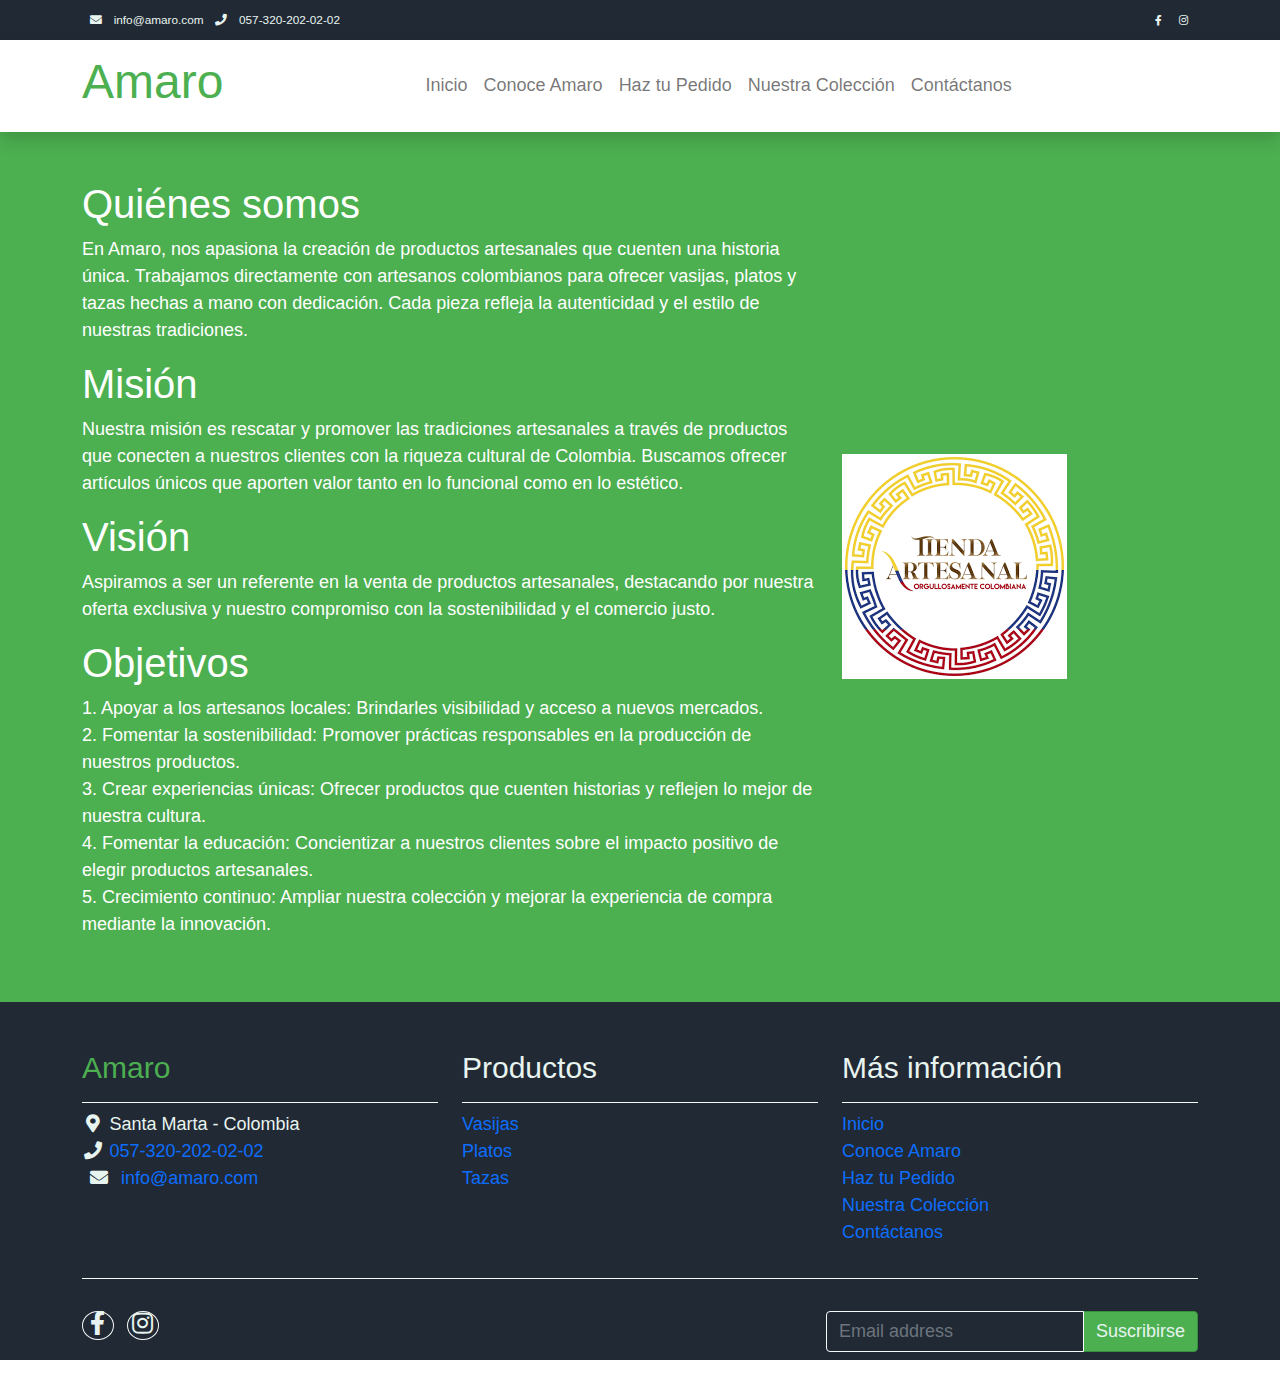
<file: proyecto final/acercade.html>
<!DOCTYPE html>
<html lang="es">
<head>
    <meta charset="UTF-8">
    <meta name="viewport" content="width=device-width, initial-scale=1.0">
    <title>Amaro - Acerca de</title>
    <!-- iconos-->
    <link rel="apple-touch-icon" href="assets/img/">
    <!-- css-->
     <link rel="stylesheet" href="assets/css/bootstrap.min.css">
     <link rel="stylesheet" href="assets/css/templatemo.css">
     <link rel="stylesheet" href="assets/css/custom.css">
     <link rel="stylesheet" href="assets/css/fontawesome.min.css">
</head>
<body>
        <!-- inicio encabezado-->
        <nav class="navbar navbar-expand-lg bg-dark navbar-light" id="templatemo_nav_top">
            <div class="container text-light">
                <div class="w-100 d-flex justify-content-between">
                    <div>
                        <i class="fa fa-envelope mx-2"></i>
                        <a class="navbar-sm-brand text-light text-decoration-none" href="mailto:info@amaro.com">info@amaro.com</a>
                        <i class="fa fa-phone mx-2"></i>
                        <a class="navbar-sm-brand text-light text-decoration-none" href="tel: 057-320-202-02-02">057-320-202-02-02</a>
                    </div>
                    <div>
                        <a class="text-light" href="https://fb.com/Amaro" target="_blank" rel="sponsored"><i class="fab fa-facebook-f fa-sm fa-fw me-2"></i></a>
                        <a class="text-light" href="https://www.instagram.com/amaro" target="_blank"><i class="fab fa-instagram fa-sm fa-fw me-2"></i></a>
                    </div>
                </div>
            </div>
        </nav>
        <!-- fin encabezado-->
         <!-- inicio menu-->
         <nav class="navbar navbar-expand-lg navbar-light shadow">
            <button class="navbar-toggler" type="button" data-bs-toggle="collapse" data-bs-target="#opciones">
                <span class="navbar-toggler-icon"></span>
            </button>
            <div class="container d-flex justify-content-between align-items-center">
                <a class="navbar-brand text-success logo h1 align-self-center" href="index.html">
                    Amaro
                </a>
                <div class="align-self-center collapse navbar-collapse flex-fill d-lg-flex justify-content-lg-between" id="opciones">
                    <ul class="nav navbar-nav d-flex justify-content-between mx-lg-auto">
                        <li class="nav-item">
                            <a class="nav-link" href="index.html">Inicio</a>
                        </li>
                        <li class="nav-item">
                            <a class="nav-link" href="acercade.html">Conoce Amaro</a>
                        </li>
                        <li class="nav-item">
                            <a class="nav-link" href="compras.html">Haz tu Pedido</a>
                        </li>
                        <li class="nav-item">
                            <a class="nav-link" href="productos.html">Nuestra Colección</a>
                        </li>
                        <li class="nav-item">
                            <a class="nav-link" href="contacto.html">Contáctanos</a>
                        </li>
                    </ul>
                </div>
            </div>
         </nav>
    <!-- fin menu-->
        <!-- inicio a cerca de-->
        <section class="bg-success py-5">
            <div class="container">
                <div class="row align-items-center">
                    <div class="col-md-8 text-white">
                        <h1>Quiénes somos</h1>
                        <p>
                        En Amaro, nos apasiona la creación de productos artesanales que cuenten una historia única. Trabajamos directamente con artesanos colombianos para ofrecer vasijas, platos y tazas hechas a mano con dedicación. Cada pieza refleja la autenticidad y el estilo de nuestras tradiciones.
                        </p>
                        <h1>Misión</h1>
                        <p>
                            Nuestra misión es rescatar y promover las tradiciones artesanales a través de productos que conecten a nuestros clientes con la riqueza cultural de Colombia. Buscamos ofrecer artículos únicos que aporten valor tanto en lo funcional como en lo estético.
                        </p>
                        <h1>Visión</h1>
                        <p>
                            Aspiramos a ser un referente en la venta de productos artesanales, destacando por nuestra oferta exclusiva y nuestro compromiso con la sostenibilidad y el comercio justo.
                        </p>
                        <h1>Objetivos</h1>
                        <p>
                            1. Apoyar a los artesanos locales: Brindarles visibilidad y acceso a nuevos mercados. <br>
                            2. Fomentar la sostenibilidad: Promover prácticas responsables en la producción de nuestros productos. <br>
                            3. Crear experiencias únicas: Ofrecer productos que cuenten historias y reflejen lo mejor de nuestra cultura. <br>
                            4. Fomentar la educación: Concientizar a nuestros clientes sobre el impacto positivo de elegir productos artesanales. <br>
                            5. Crecimiento continuo: Ampliar nuestra colección y mejorar la experiencia de compra mediante la innovación.
                        </p>
                    </div>
                    <div class="col-md-4">
                        <img src="assets/img/logo.png">
                    </div>
                </div>
            </div>
        </section>
        <!-- fin a cerca de-->
        <!-- inicio de pie-->
    <footer class="bg-dark" id="templatemo_footer">
        <div class="container">
            <div class="row">
                <div class="col-md-4 pt-5">
                    <h2 class="h2 text-success border-bottom pb-3 border-light log">Amaro</h2>
                    <ul class="list-unstyled text-light footer-link-list">
                        <li>
                            <i class="fas fa-map-marker-alt fa-fw"></i>
                            Santa Marta - Colombia
                        </li>

                        <li>
                            <i class="fa fa-phone fa-fw"></i>
                            <a class="text-decoration-none" href="tel: 057-320-202-02-02">057-320-202-02-02</a>
                        </li>
                        <li>
                            <i class="fa fa-envelope mx-2"></i>
                            <a class="text-decoration-none" href="mailto:info@amaro.com">info@amaro.com</a>
                        </li>
                    </ul>
                </div>
                <div class="col-md-4 pt-5">
                    <h2 class="h2 text-light border-bottom pb-3 border-light">Productos</h2>
                    <ul class="list-unstyled text-light footer-link-list">
                        <li><a class="text-decoration-none" href="compras.html">Vasijas</a></li>
                        <li><a class="text-decoration-none" href="compras.html">Platos</a></li>
                        <li><a class="text-decoration-none" href="compras.html">Tazas</a></li>
                    </ul>
                </div>
                <div class="col-md-4 pt-5">
                    <h2 class="h2 text-light border-bottom pb-3 border-light">Más información</h2>
                    <ul class="list-unstyled text-light footer-link-list">
                        <li><a class="text-decoration-none" href="index.html">Inicio</a></li>
                        <li><a class="text-decoration-none" href="acercade.html">Conoce Amaro</a></li>
                        <li><a class="text-decoration-none" href="compras.html">Haz tu Pedido</a></li>
                        <li><a class="text-decoration-none" href="productos.html">Nuestra Colección</a></li>
                        <li><a class="text-decoration-none" href="contacto.html">Contáctanos</a></li>
                    </ul>
                </div>
            </div>

            <div class="row text-light mb-4">
                <div class="col-12 mb-3">
                    <div class="w-100 my-3 border-top border-light"></div>
                </div>
                <div class="col-auto me-auto">
                    <ul class="list-inline text-left footer-icons">
                        <li class="list-inline-item border border-light rounded-circle text-center">
                            <a class="text-light text-decoration-none" target="_blank" href="http://facebook.com/Amaro"><i class="fab fa-facebook-f fa-lg fa-fw"></i></a>
                        </li>
                        <li class="list-inline-item border border-light rounded-circle text-center">
                            <a class="text-light text-decoration-none" target="_blank" href="https://www.instagram.com/amaro"><i class="fab fa-instagram fa-lg fa-fw"></i></a>
                        </li>
                    </ul>
                </div>
                <div class="col-auto">
                    <label class="sr-only" for="subscribeEmail">Escriba su Email</label>
                    <div class="input-group mb-2">
                        <input type="text" class="form-control bg-dark border-light" id="subscribeEmail" placeholder="Email address">
                        <div class="input-group-text btn-success text-light">Suscribirse</div>
                    </div>
                </div>
            </div>
        </div>
    </footer>
    <!-- fin de pie-->
    <script src="assets/js/bootstrap.bundle.min.js"></script>
</body>
</html>
</file>
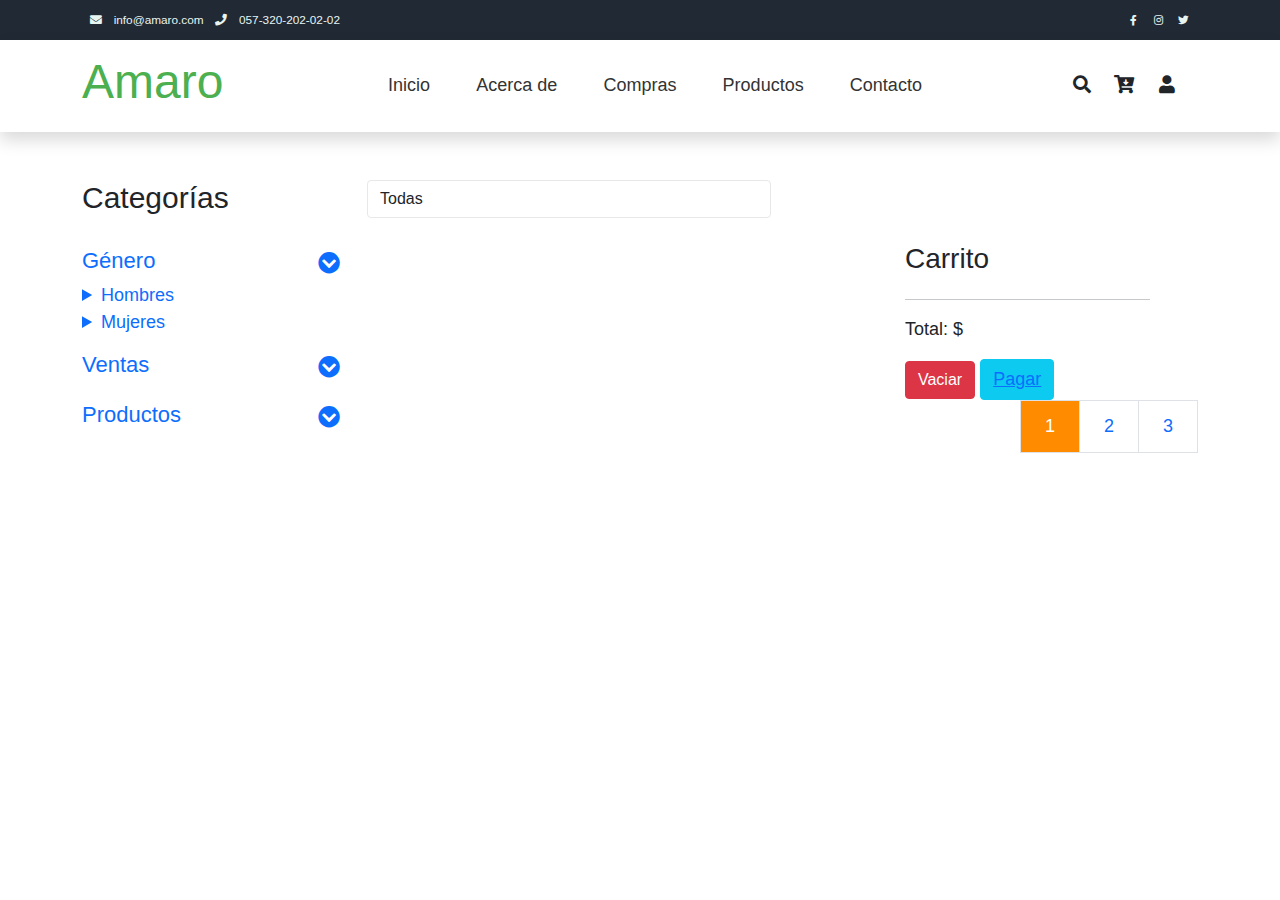
<file: proyecto final/compras.html>
<!DOCTYPE html>
<html lang="es">
<head>
    <meta charset="UTF-8">
    <meta name="viewport" content="width=device-width, initial-scale=1.0">
    <title>Amaro - Compras</title>
    <!-- iconos-->
    <link rel="apple-touch-icon" href="assets/img/">
    <!-- css-->
    <link rel="stylesheet" href="assets/css/bootstrap.min.css">
    <link rel="stylesheet" href="assets/css/templatemo.css">
    <link rel="stylesheet" href="assets/css/custom.css">
    <link rel="stylesheet" href="assets/css/fontawesome.min.css">
</head>
<body>
    <!-- inicio encabezado-->
    <nav class="navbar navbar-expand-lg bg-dark navbar-light" id="templatemo_nav_top">
        <div class="container text-light">
            <div class="w-100 d-flex justify-content-between">
                <div>
                    <i class="fa fa-envelope mx-2"></i>
                    <a class="navbar-sm-brand text-light text-decoration-none" href="mailto:info@amaro.com">info@amaro.com</a>
                    <i class="fa fa-phone mx-2"></i>
                    <a class="navbar-sm-brand text-light text-decoration-none" href="tel: 057-320-202-02-02">057-320-202-02-02</a>
                </div>
                <div>
                    <a class="text-light" href="https://fb.com/amaro" target="_blank" rel="sponsored"><i class="fab fa-facebook-f fa-sm fa-fw me-2"></i></a>
                    <a class="text-light" href="https://www.instagram.com/amaro" target="_blank"><i class="fab fa-instagram fa-sm fa-fw me-2"></i></a>
                    <a class="text-light" href="https://twitter.com/amaro" target="_blank"><i class="fab fa-twitter fa-sm fa-fw me-2"></i></a>
                </div>
            </div>
        </div>
    </nav>
    <!-- fin encabezado-->
    <!-- inicio menu-->
    <nav class="navbar navbar-expand-lg navbar-light shadow">
        <div class="container d-flex justify-content-between align-items-center">
            <a class="navbar-brand text-success logo h1 align-self-center" href="index.html">
                Amaro
            </a>

            <button class="navbar-toggler border-0" type="button" data-bs-toggle="collapse" data-bs-target="#templatemo_main_nav" aria-controls="navbarSupportedContent" aria-expanded="false" aria-label="Toggle navigation">
                <span class="navbar-toggler-icon"></span>
            </button>

            <div class="align-self-center collapse navbar-collapse flex-fill  d-lg-flex justify-content-lg-between" id="templatemo_main_nav">
                <div class="flex-fill">
                    <ul class="nav navbar-nav d-flex justify-content-between mx-lg-auto">
                        <li class="nav-item">
                            <a class="nav-link" href="index.html">Inicio</a>
                        </li>
                        <li class="nav-item">
                            <a class="nav-link" href="acercade.html">Acerca de</a>
                        </li>
                        <li class="nav-item">
                            <a class="nav-link" href="compras.html">Compras</a>
                        </li>
                        <li class="nav-item">
                            <a class="nav-link" href="productos.html">Productos</a>
                        </li>
                        <li class="nav-item">
                            <a class="nav-link" href="contacto.html">Contacto</a>
                        </li>
                    </ul>
                </div>
                <div class="navbar align-self-center d-flex">
                    <div class="d-lg-none flex-sm-fill mt-3 mb-4 col-7 col-sm-auto pr-3">
                        <div class="input-group">
                            <input type="text" class="form-control" id="inputMobileSearch" placeholder="Buscar ...">
                            <div class="input-group-text">
                                <i class="fa fa-fw fa-search"></i>
                            </div>
                        </div>
                    </div>
                    <a class="nav-icon d-none d-lg-inline" href="#" data-bs-toggle="modal" data-bs-target="#templatemo_search">
                        <i class="fa fa-fw fa-search text-dark mr-2"></i>
                    </a>
                    <a class="nav-icon position-relative text-decoration-none" href="#">
                        <i class="fa fa-fw fa-cart-arrow-down text-dark mr-1"></i>
                        <span id="carrito-value" class="position-absolute top-0 left-100 translate-middle badge rounded-pill bg-light text-dark"></span>
                    </a>
                    <a class="nav-icon position-relative text-decoration-none" href="#">
                        <i class="fa fa-fw fa-user text-dark mr-3"></i>
                        <span id="contador" class="position-absolute top-0 left-100 translate-middle badge rounded-pill bg-light text-dark"></span>
                    </a>
                </div>
            </div>
        </div>
    </nav>
    <!-- fin menu-->

    <!-- inicio de contenido -->
    <div class="container py-5">
        <div class="row">
            <div class="col-lg-3">
                <h1 class="h2 pb-4">Categorías</h1>
                <ul class="list-unstyled templatemo-accordion">
                    <li class="pb-3">
                        <a class="collapsed d-flex justify-content-between h3 text-decoration-none" href="#">
                            Género
                            <i class="fa fa-fw fa-chevron-circle-down mt-1"></i>
                        </a>
                        <ul class="collapse show list-unstyled pl-3">
                            <li><a class="text-decoration-none" href="#"><details>
                                <summary>Hombres</summary>
                                <p>Nuestras colecciones están diseñadas para todos.</p>
                            </details></a></li>
                            <li><a class="text-decoration-none" href="#"><details>
                                <summary>Mujeres</summary>
                                <p>Descubre los accesorios ideales para cada temporada.</p>
                            </details></a></li>
                        </ul>
                    </li>
                    <li class="pb-3">
                        <a class="collapsed d-flex justify-content-between h3 text-decoration-none" href="#">
                            Ventas
                            <i class="pull-right fa fa-fw fa-chevron-circle-down mt-1"></i>
                        </a>
                        <ul id="collapseTwo" class="collapse list-unstyled pl-3">
                            <li><a class="text-decoration-none" href="#"><details>
                                <summary>Ofertas</summary>
                                <p>Envíos gratis en el día ✓ Compre en cuotas sin interés ✓ ¡Ofertas especiales y promociones!</p>
                            </details></a></li>
                        </ul>
                    </li>
                    <li class="pb-3">
                        <a class="collapsed d-flex justify-content-between h3 text-decoration-none" href="#">
                            Productos
                            <i class="pull-right fa fa-fw fa-chevron-circle-down mt-1"></i>
                        </a>
                        <ul id="collapseThree" class="collapse list-unstyled pl-3">
                            <li><a class="text-decoration-none" href="#"><details>
                                <summary>Productos</summary>
                                <p>En Amaro, la calidad de nuestros productos es nuestra prioridad.</p>
                            </details></a></li>
                        </ul>
                    </li>
                </ul>
            </div>

            <div class="col-lg-9">
                <div class="row">
                    <div class="col-md-6 pb-4">
                        <div class="d-flex">
                            <select id="filtro" class="form-control">
                                <option value="todas">Todas</option>
                                <option value="sombreros">Sombreros</option>
                                <option value="mochilas">Mochilas</option>
                                <option value="bolsos">Bolsos</option>
                                <option value="plateria">Platería</option>
                                <option value="tapetes">Tapetes</option>
                            </select>
                        </div>
                    </div>
                </div>

                <!-- productos en el carro -->
                <!-- fin de productos -->
                
                <!-- carrito -->
                <div class="container">
                    <div class="row">
                        <!-- Elementos generados a partir del JSON -->
                        <main id="items" class="col-sm-8 row"></main>
                        <!-- Carrito -->
                        <aside class="col-sm-4">
                            <h3>Carrito</h3>
                            <!-- Elementos del carrito -->
                            <ul id="carrito" class="list-group"></ul>
                            <hr>
                            <!-- Precio total -->
                            <p class="text-right">Total: $ <span id="total"></span></p>
                            <button id="boton-vaciar" class="btn btn-danger">Vaciar</button>
                            <button class="btn btn-info">
                                <a href="pago.html" target="target_blank">Pagar</a>
                            </button>
                        </aside>
                    </div>
                </div>

                <!-- paginación -->
                <div class="row">
                    <ul class="pagination pagination-lg justify-content-end">
                        <li class="page-item disabled">
                            <a class="page-link active rounded-0 mr-3" href="#">1</a>
                        </li>
                        <li class="page-item">
                            <a class="page-link rounded-0" href="#">2</a>
                        </li>
                        <li class="page-item">
                            <a class="page-link rounded-0" href="#">3</a>
                        </li>
                    </ul>
                </div>
            </div>
        </div>
    </div>
</body>
</html>
</file>
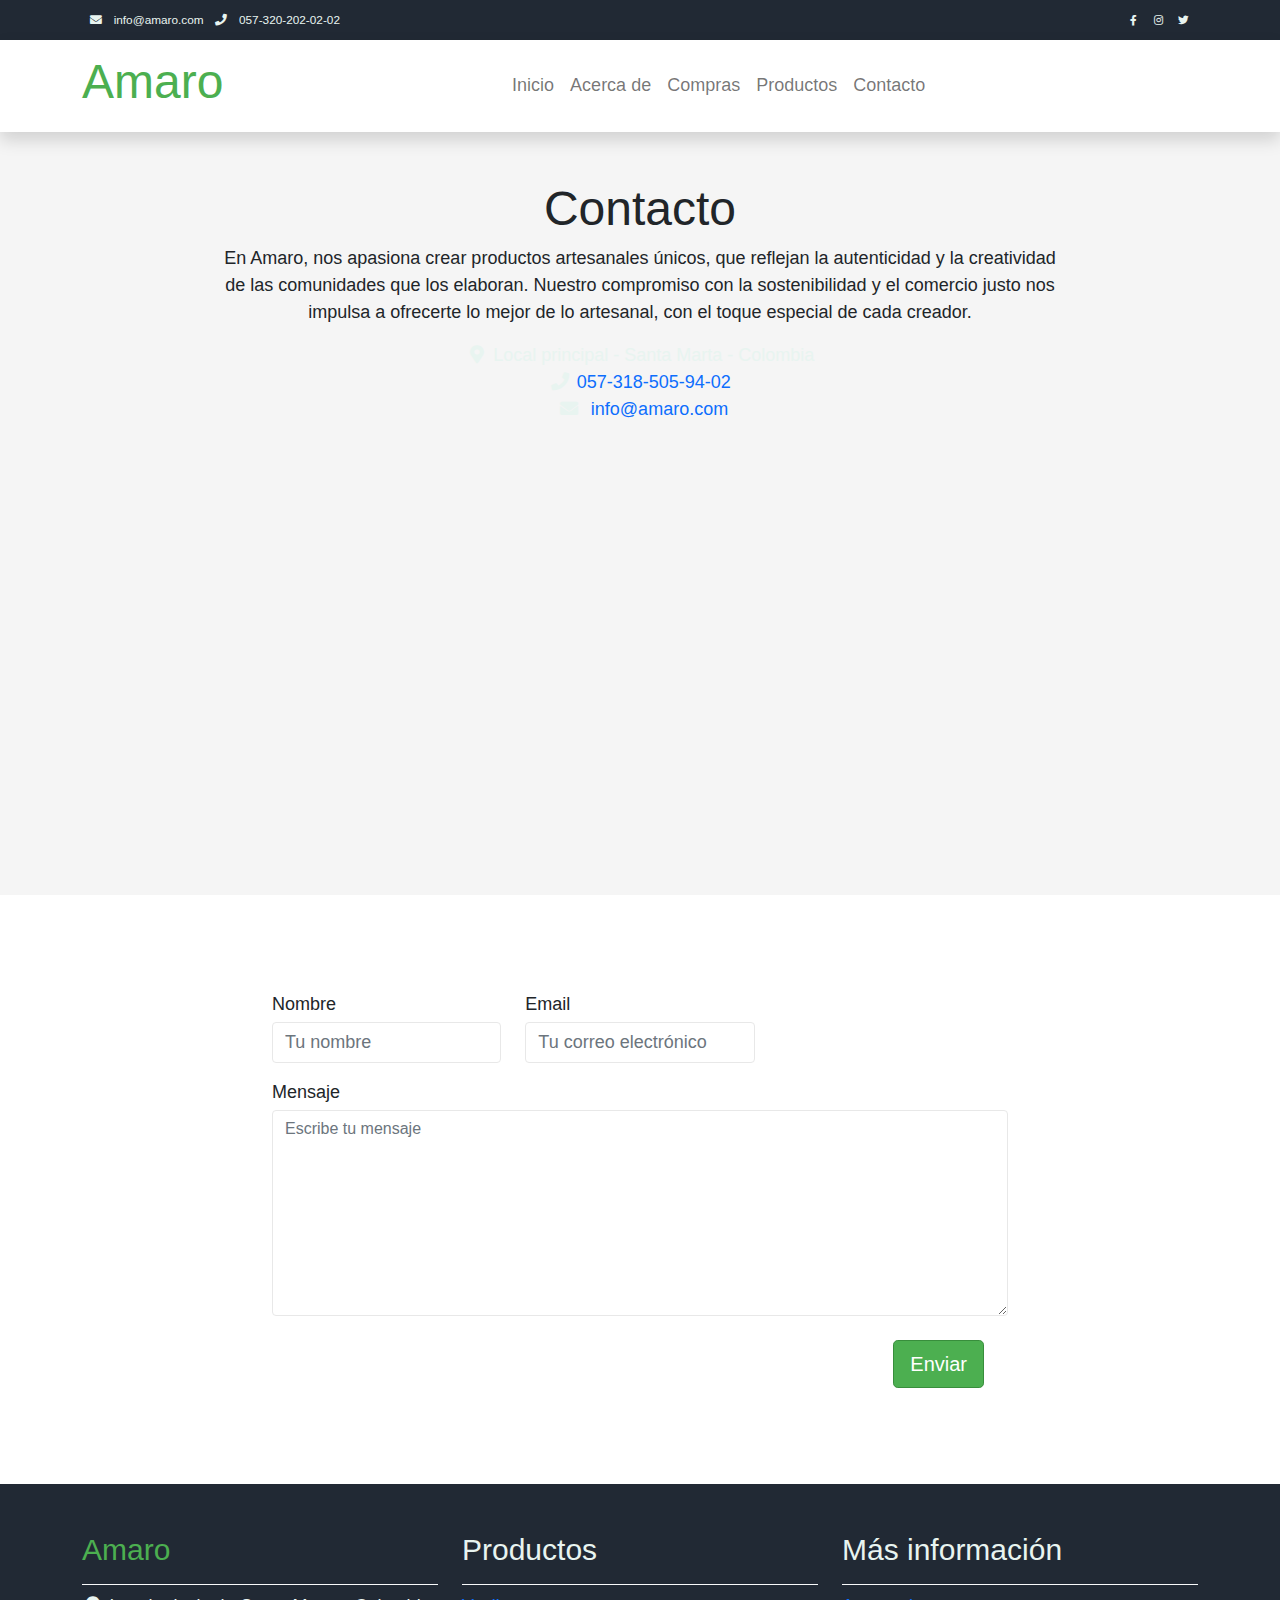
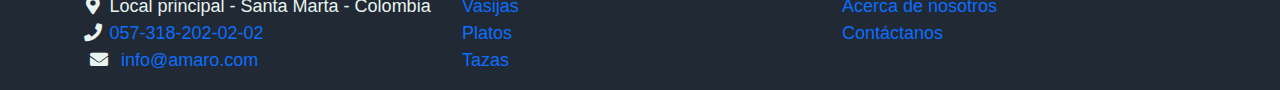
<file: proyecto final/contacto.html>
<!DOCTYPE html>
<html lang="es">
<head>
    <meta charset="UTF-8">
    <meta name="viewport" content="width=device-width, initial-scale=1.0">
    <title>Amaro - Contacto</title>
    <!-- iconos-->
    <link rel="apple-touch-icon" href="assets/img/">
    <!-- css-->
     <link rel="stylesheet" href="assets/css/bootstrap.min.css">
     <link rel="stylesheet" href="assets/css/templatemo.css">
     <link rel="stylesheet" href="assets/css/custom.css">
     <link rel="stylesheet" href="assets/css/fontawesome.min.css">
</head>
<body>
        <!-- inicio encabezado-->
        <nav class="navbar navbar-expand-lg bg-dark navbar-light" id="templatemo_nav_top">
            <div class="container text-light">
                <div class="w-100 d-flex justify-content-between">
                    <div>
                        <i class="fa fa-envelope mx-2"></i>
                        <a class="navbar-sm-brand text-light text-decoration-none" href="mailto:info@amaro.com">info@amaro.com</a>
                        <i class="fa fa-phone mx-2"></i>
                        <a class="navbar-sm-brand text-light text-decoration-none" href="tel:057-320-202-02-02">057-320-202-02-02</a>
                    </div>
                    <div>
                        <a class="text-light" href="https://fb.com/amaro" target="_blank" rel="sponsored"><i class="fab fa-facebook-f fa-sm fa-fw me-2"></i></a>
                        <a class="text-light" href="https://www.instagram.com/amaro" target="_blank"><i class="fab fa-instagram fa-sm fa-fw me-2"></i></a>
                        <a class="text-light" href="https://twitter.com/amaro" target="_blank"><i class="fab fa-twitter fa-sm fa-fw me-2"></i></a>
                    </div>
                </div>
            </div>
        </nav>
        <!-- fin encabezado-->
        <!-- inicio menu-->
         <nav class="navbar navbar-expand-lg navbar-light shadow">
            <button class="navbar-toggler" type="button" data-bs-toggle="collapse" data-bs-target="#opciones">
                <span class="navbar-toggler-icon"></span>
            </button>
            <div class="container d-flex justify-content-between align-items-center">
                <a class="navbar-brand text-success logo h1 align-self-center" href="index.html">
                    Amaro
                </a>
                <div class="align-self-center collapse navbar-collapse flex-fill d-lg-flex justify-content-lg-between" id="opciones">
                    <ul class="nav navbar-nav d-flex justify-content-between mx-lg-auto">
                        <li class="nav-item">
                            <a class="nav-link" href="index.html">Inicio</a>
                        </li>
                        <li class="nav-item">
                            <a class="nav-link" href="acercade.html">Acerca de</a>
                        </li>
                        <li class="nav-item">
                            <a class="nav-link" href="compras.html">Compras</a>
                        </li>
                        <li class="nav-item">
                            <a class="nav-link" href="productos.html">Productos</a>
                        </li>
                        <li class="nav-item">
                            <a class="nav-link" href="contacto.html">Contacto</a>
                        </li>
                    </ul>
                </div>
            </div>
         </nav>
    <!-- fin menu-->
    <!-- inicio del cuerpo-->
         <div class="container-fluid bg-light py-5">
            <div class="col-md-8 m-auto text-center">
                <h1 class="h1">Contacto</h1>
                <p>En Amaro, nos apasiona crear productos artesanales únicos, que reflejan la autenticidad y la creatividad de las comunidades que los elaboran. Nuestro compromiso con la sostenibilidad y el comercio justo nos impulsa a ofrecerte lo mejor de lo artesanal, con el toque especial de cada creador.</p>
                <ul class="list-unstyled text-light footer-link-list">
                    <li>
                        <i class="fas fa-map-marker-alt fa-fw"></i>
                        Local principal - Santa Marta - Colombia
                    </li>
                    <li>
                        <i class="fa fa-phone fa-fw"></i>
                        <a class="text-decoration-none" href="tel:057-320-202-02-02">057-318-505-94-02</a>
                    </li>
                    <li>
                        <i class="fa fa-envelope mx-2"></i>
                        <a class="text-decoration-none" href="mailto:info@amaro.com">info@amaro.com</a>
                    </li>
                </ul>
            
                <!-- insertar mapa-->
            <iframe src="https://www.google.com/maps/place/Santa+Marta,+Magdalena/@11.2315224,-74.223683,13z/data=!3m1!4b1!4m6!3m5!1s0x8ef4f66ff59a173d:0x124b95fc153af9b8!8m2!3d11.2403547!4d-74.2110227!16zL20vMDJuc2xj?hl=es&entry=ttu&g_ep=EgoyMDI0MTIwNC4wIKXMDSoASAFQAw%3D%3D" width="100%" height="400" style="border:0;" allowfullscreen="" loading="lazy" referrerpolicy="no-referrer-when-downgrade"></iframe>
            
            </div>

         </div>
    <!-- fin del cuerpo-->
    <!-- formulario de contacto-->
         <div class="container py-5">
            <div class="row py-5">
                <form class="col-md-8 m-auto" method="post" role="form">
                    <div class="row">
                        <div class="form-group col-md-4 mb-3">
                            <label for="inputname">Nombre</label>
                            <input type="text" class="form-control mt-1" id="nombre" name="nombre" placeholder="Tu nombre">
                        </div>
                        <div class="form-group col-md-4 mb-3">
                            <label for="inputmail">Email</label>
                            <input type="email" class="form-control mt-1" id="email" name="email" placeholder="Tu correo electrónico">
                        </div>
                        <div class="mb-3">
                            <label for="inputmensaje">Mensaje</label>
                            <textarea class="form-control mt-1" id="mensaje" name="mensaje" placeholder="Escribe tu mensaje" rows="8"></textarea>
                        </div>
                        <div class="row">
                            <div class="col text-end mt-2">
                                <button type="submit" class="btn btn-success btn-lg px-3">Enviar</button>
                            </div>
                        </div>
                    </div>
                </form>
            </div>
         </div>

    <!-- fin de contacto-->


        <!-- inicio de pie-->
    <footer class="bg-dark" id="templatemo_footer">
        <div class="container">
            <div class="row">
                <div class="col-md-4 pt-5">
                    <h2 class="h2 text-success border-bottom pb-3 border-light log">Amaro</h2>
                    <ul class="list-unstyled text-light footer-link-list">
                        <li>
                            <i class="fas fa-map-marker-alt fa-fw"></i>
                            Local principal - Santa Marta - Colombia
                        </li>

                        <li>
                            <i class="fa fa-phone fa-fw"></i>
                            <a class="text-decoration-none" href="tel:057-320-202-02-02">057-318-202-02-02</a>
                        </li>
                        <li>
                            <i class="fa fa-envelope mx-2"></i>
                            <a class="text-decoration-none" href="mailto:info@amaro.com">info@amaro.com</a>
                        </li>
                    </ul>
                </div>
                <div class="col-md-4 pt-5">
                    <h2 class="h2 text-light border-bottom pb-3 border-light">Productos</h2>
                    <ul class="list-unstyled text-light footer-link-list">
                        <li><a class="text-decoration-none" href="compras.html">Vasijas</a></li>
                        <li><a class="text-decoration-none" href="compras.html">Platos</a></li>
                        <li><a class="text-decoration-none" href="compras.html">Tazas</a></li>
                    </ul>
                </div>
                <div class="col-md-4 pt-5">
                    <h2 class="h2 text-light border-bottom pb-3 border-light">Más información</h2>
                    <ul class="list-unstyled text-light footer-link-list">
                        <li><a class="text-decoration-none" href="acercade.html">Acerca de nosotros</a></li>
                        <li><a class="text-decoration-none" href="contacto.html">Contáctanos</a></li>
                    </ul>
                </div>
            </div>
        </div>
    </footer>
    <!-- fin pie-->
    
    <script src="assets/js/bootstrap.bundle.min.js"></script>
</body>
</html>
</file>
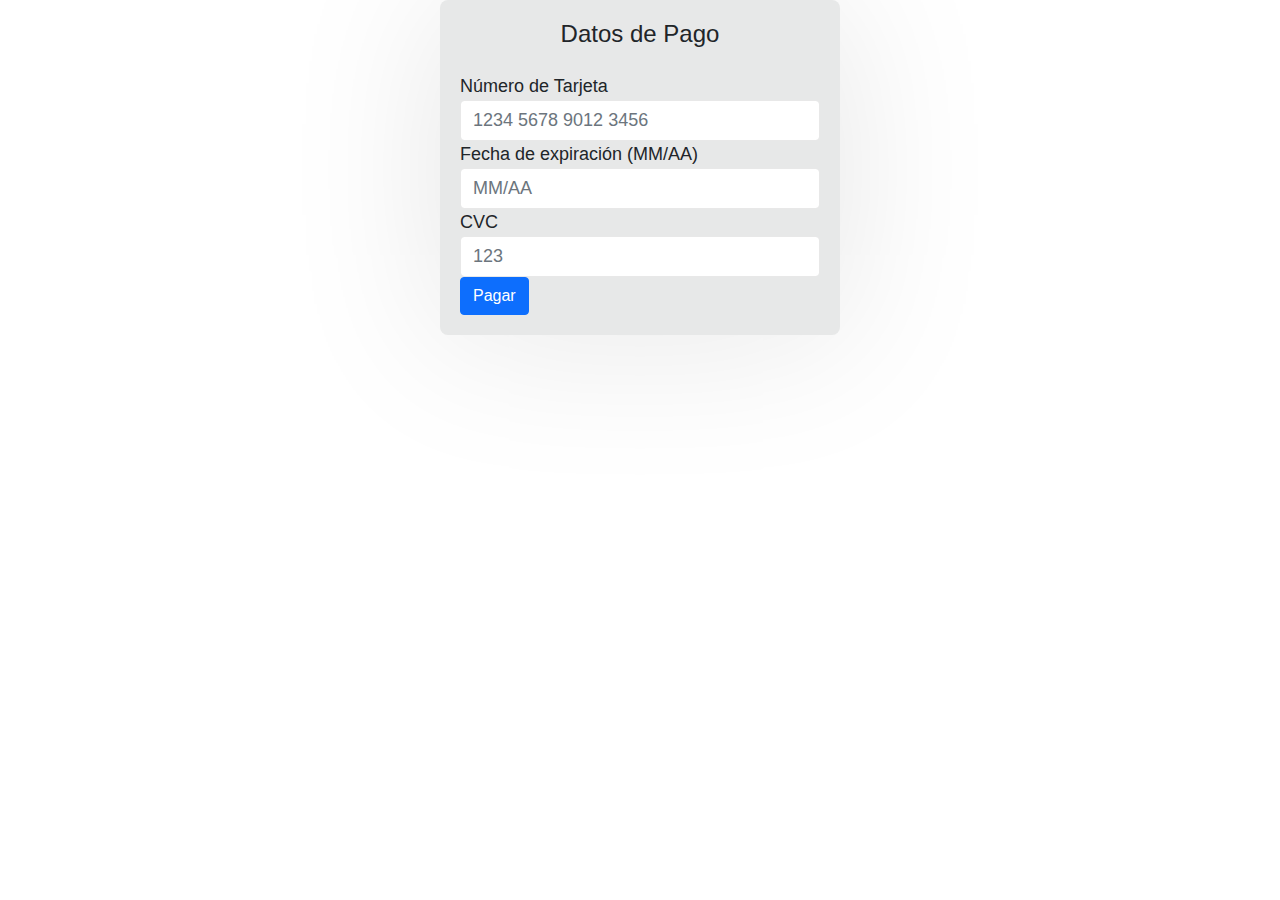
<file: proyecto final/pago.html>
<!DOCTYPE html>
<html lang="en">
<head>
    <meta charset="UTF-8">
    <meta name="viewport" content="width=device-width, initial-scale=1.0">
    <title>Pago</title>
        <!-- css-->
        <link rel="stylesheet" href="assets/css/bootstrap.min.css">
        <link rel="stylesheet" href="assets/css/templatemo.css">
        <link rel="stylesheet" href="assets/css/custom.css">
        <link rel="stylesheet" href="assets/css/fontawesome.min.css">
<style>
    .payment-form{
        max-width: 400px;
        margin: auto;
        padding: 20px;
        background-color: rgb(231, 232, 232);
        border-radius: 8px;
        box-shadow: 0 2px 10pc rgba(0, 0, 0, 0.1);
    }
</style>

</head>
<body>
    <div class="payment-form">
        <h1 class="h4 mb-4 text-center">Datos de Pago</h1>
        <form id="payment-form">
            <div class="form-group">
                <label for="card-number">Número de Tarjeta</label>
                <input type="text" class="form-control" id="card-number" placeholder="1234 5678 9012 3456" required>
            </div>
            <div class="form-group">
                <label for="expiry-date">Fecha de expiración (MM/AA)</label>
                <input type="text" class="form-control" id="expiry-date" placeholder="MM/AA" required>
            </div>
            <div class="form-group">
                <label for="cvc">CVC</label>
                <input type="text" class="form-control" id="cvc" placeholder="123" required>
            </div>
            <button type="submit" class="btn btn-primary btn-block">Pagar</button>
        </form>
    </div>
</body>
</html>
</file>
<file: proyecto final/assets/css/templatemo.css>
/* Templatemo 559 Zay Shop
   Personalización para Amaro */

   body, ul, li, p, a, label, input, div {
    font-family: 'Roboto', sans-serif;
    font-size: 18px !important;
    font-weight: 300 !important;
  }
  
  .h1 {
    font-family: 'Roboto', sans-serif;
    font-size: 48px !important;
    font-weight: 200 !important;
  }
  
  .h2 {
    font-family: 'Roboto', sans-serif;
    font-size: 30px !important;
    font-weight: 300;
  }
  
  .h3 {
    font-family: 'Roboto', sans-serif;
    font-size: 22px !important;
  }
  
  /* Colores generales */
  .logo { font-weight: 500 !important;}
  .text-warning { color: #FFA500 !important;} /* Naranja cálido */
  .text-muted { color: #A9A9A9 !important;} /* Gris suave */
  .text-success { color: #4CAF50 !important;} /* Verde fresco */
  .text-light { color: #E8F4F0 !important;} /* Verde menta suave */
  .bg-dark { background-color: #212934 !important;}
  .bg-light { background-color: #F5F5F5 !important;} /* Gris claro */
  .bg-black { background-color: #1D242D !important;}
  .bg-success { background-color: #4CAF50 !important;} /* Verde fresco */
  .btn-success {
    background-color: #4CAF50 !important; /* Verde fresco */
    border-color: #388E3C !important; /* Verde más oscuro */
  }
  .pagination .page-link:hover {color: #000;}
  .pagination .page-link:hover, .pagination .page-link.active {
    background-color: #FF8C00; /* Naranja vibrante */
    color: #fff;
  }
  
  /* Barra de navegación */
  #templatemo_nav_top { min-height: 40px;}
  #templatemo_nav_top * { font-size: .9em !important;}
  #templatemo_main_nav a { color: #333333;} /* Gris oscuro */
  #templatemo_main_nav a:hover { color: #FF8C00;} /* Naranja vibrante */
  #templatemo_main_nav .navbar .nav-icon { margin-right: 20px;}
  
  /* Hero Carousel */
  #template-mo-zay-hero-carousel { background: #FFEFD5 !important;} /* Amarillo claro */
  
  /* Productos */
  .product-wap { box-shadow: 0px 5px 10px 0px rgba(0, 0, 0, 0.10);}
  
  .product-wap .product-color-dot.color-dot-red { background:#FF5733;} /* Rojo anaranjado */
  .product-wap .product-color-dot.color-dot-blue { background:#4FC3F7;} /* Azul suave */
  .product-wap .product-color-dot.color-dot-black { background:#000000;}
  .product-wap .product-color-dot.color-dot-light { background:#E0E0E0;}
  .product-wap .product-color-dot.color-dot-green { background:#66BB6A;} /* Verde más suave */
  
  .card.product-wap .card .product-overlay {
    background: rgba(0,0,0,.2);
    visibility: hidden;
    opacity: 0;
    transition: .3s;
  }
  
  .card.product-wap:hover .card .product-overlay {
    visibility: visible;
    opacity: 1;
  }
  
  .card.product-wap a { color: #333333;} /* Gris oscuro */
  
  #carousel-related-product .slick-slide:focus { outline: none !important;}
  #carousel-related-product .slick-dots li button:before {
    font-size: 15px;
    margin-top: 20px;
  }
  
  /* Carousel Hero */
  #template-mo-zay-hero-carousel .carousel-indicators li {
    margin-top: -50px;
    background-color: #FF8C00; /* Naranja vibrante */
  }
  
  #template-mo-zay-hero-carousel .carousel-control-next i,
  #template-mo-zay-hero-carousel .carousel-control-prev i {
    color: #FF8C00 !important; /* Naranja vibrante */
    font-size: 2.8em !important;
  }
  
  /* Servicios */
  .services-icon-wap {transition: .3s;}
  .services-icon-wap:hover, .services-icon-wap:hover i {color: #fff;}
  .services-icon-wap:hover {background: #FF8C00;} /* Naranja vibrante */
  
  /* Contact map */
  .leaflet-control a, .leaflet-control { font-size: 10px !important;}
  .form-control { border: 1px solid #E8E8E8;} /* Gris claro */
  
  /* Footer */
  #tempaltemo_footer a { color: #FF8C00;} /* Naranja vibrante */
  #tempaltemo_footer a:hover { color: #66BB6A;} /* Verde suave */
  #tempaltemo_footer ul.footer-link-list li { padding-top: 10px;}
  #tempaltemo_footer ul.footer-icons li {
    width: 2.6em;
    height: 2.6em;
    line-height: 2.6em;
  }
  
  #tempaltemo_footer ul.footer-icons li:hover {
    background-color: #E8F4F0;
    transition: .5s;
  }
  
  #tempaltemo_footer ul.footer-icons li:hover i {
    color: #212934;
    transition: .5s;
  }
  
  #tempaltemo_footer .border-light { border-color: #2D343F !important;}
  
  /* Media Queries */
  @media (min-width: 576px) {
    .tempaltemo-carousel .h1 { font-size: 1em !important;}
  }
  
  /* Large devices (desktops, 992px and up)*/
  @media (min-width: 992px) {
    #templatemo_main_nav .navbar-nav {max-width: 550px;}
    #template-mo-zay-hero-carousel .carousel-item {min-height: 30rem !important;}
    .product-wap .h3, .product-wap li, .product-wap i, .product-wap p {font-size: 18px !important;}
    .product-wap .product-color-dot {
      width: 12px;
      height: 12px;
    }
  }
  
  /* Extra large devices (large desktops, 1200px and up)*/
  @media (min-width: 1200px) {}
</file>
<file: proyecto final/assets/css/custom.css>
/*
Custom Css
*/
</file>
